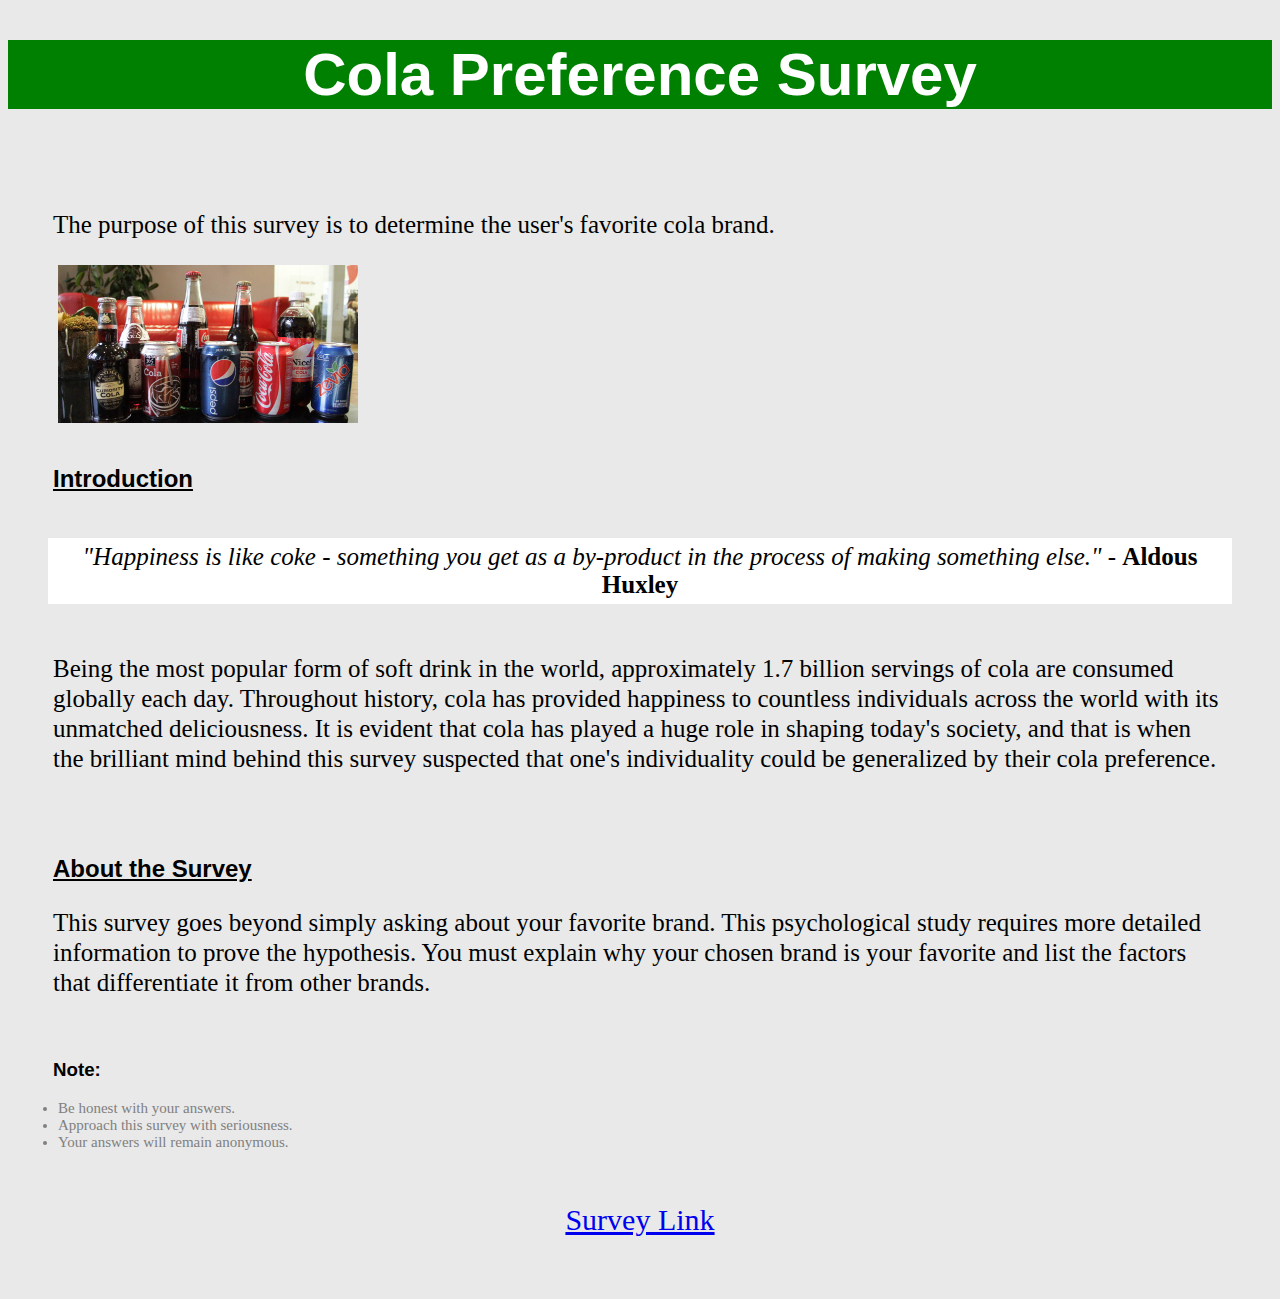
<file: INFO1111 SELF-LEARNING REPORT/index.html>
<!DOCTYPE html>
<html>
<head>
    <link rel="stylesheet" href="styles.css">
    <title>Cola Preference Survey</title>
</head>
<body>
    <h1>Cola Preference Survey</h1>
    <br><br>
    <p>The purpose of this survey is to determine the user's favorite cola brand.</p> <img src = "cola.jpeg">
    <br><br>
    <h2>Introduction</h2>
    <blockquote>
        <em>"Happiness is like coke - something you get as a by-product in the process of making something else."</em> - <strong>Aldous Huxley</strong>
    </blockquote>
    <p>Being the most popular form of soft drink in the world, approximately 1.7 billion servings of cola are consumed globally each day.
        Throughout history, cola has provided happiness to countless individuals across the world with its unmatched deliciousness.
        It is evident that cola has played a huge role in shaping today's society, and that is when the brilliant mind behind this survey suspected 
        that one's individuality could be generalized by their cola preference.
    </p>
    <br><br>
    <h2>About the Survey</h2>
    <p>
        This survey goes beyond simply asking about your favorite brand. 
        This psychological study requires more detailed information to prove the hypothesis. 
        You must explain why your chosen brand is your favorite 
        and list the factors that differentiate it from other brands.
    </p>
    <br>
    <h3>Note:</h3>
    <ul>
        <li>Be honest with your answers.</li>
        <li>Approach this survey with seriousness.</li>
        <li>Your answers will remain anonymous.</li>
    </ul>
    <br><br>
    <div class="link">
        <a href="survey.html">Survey Link</a>
    </div>
    
    <br><br><br>
</body>
</html>
</file>
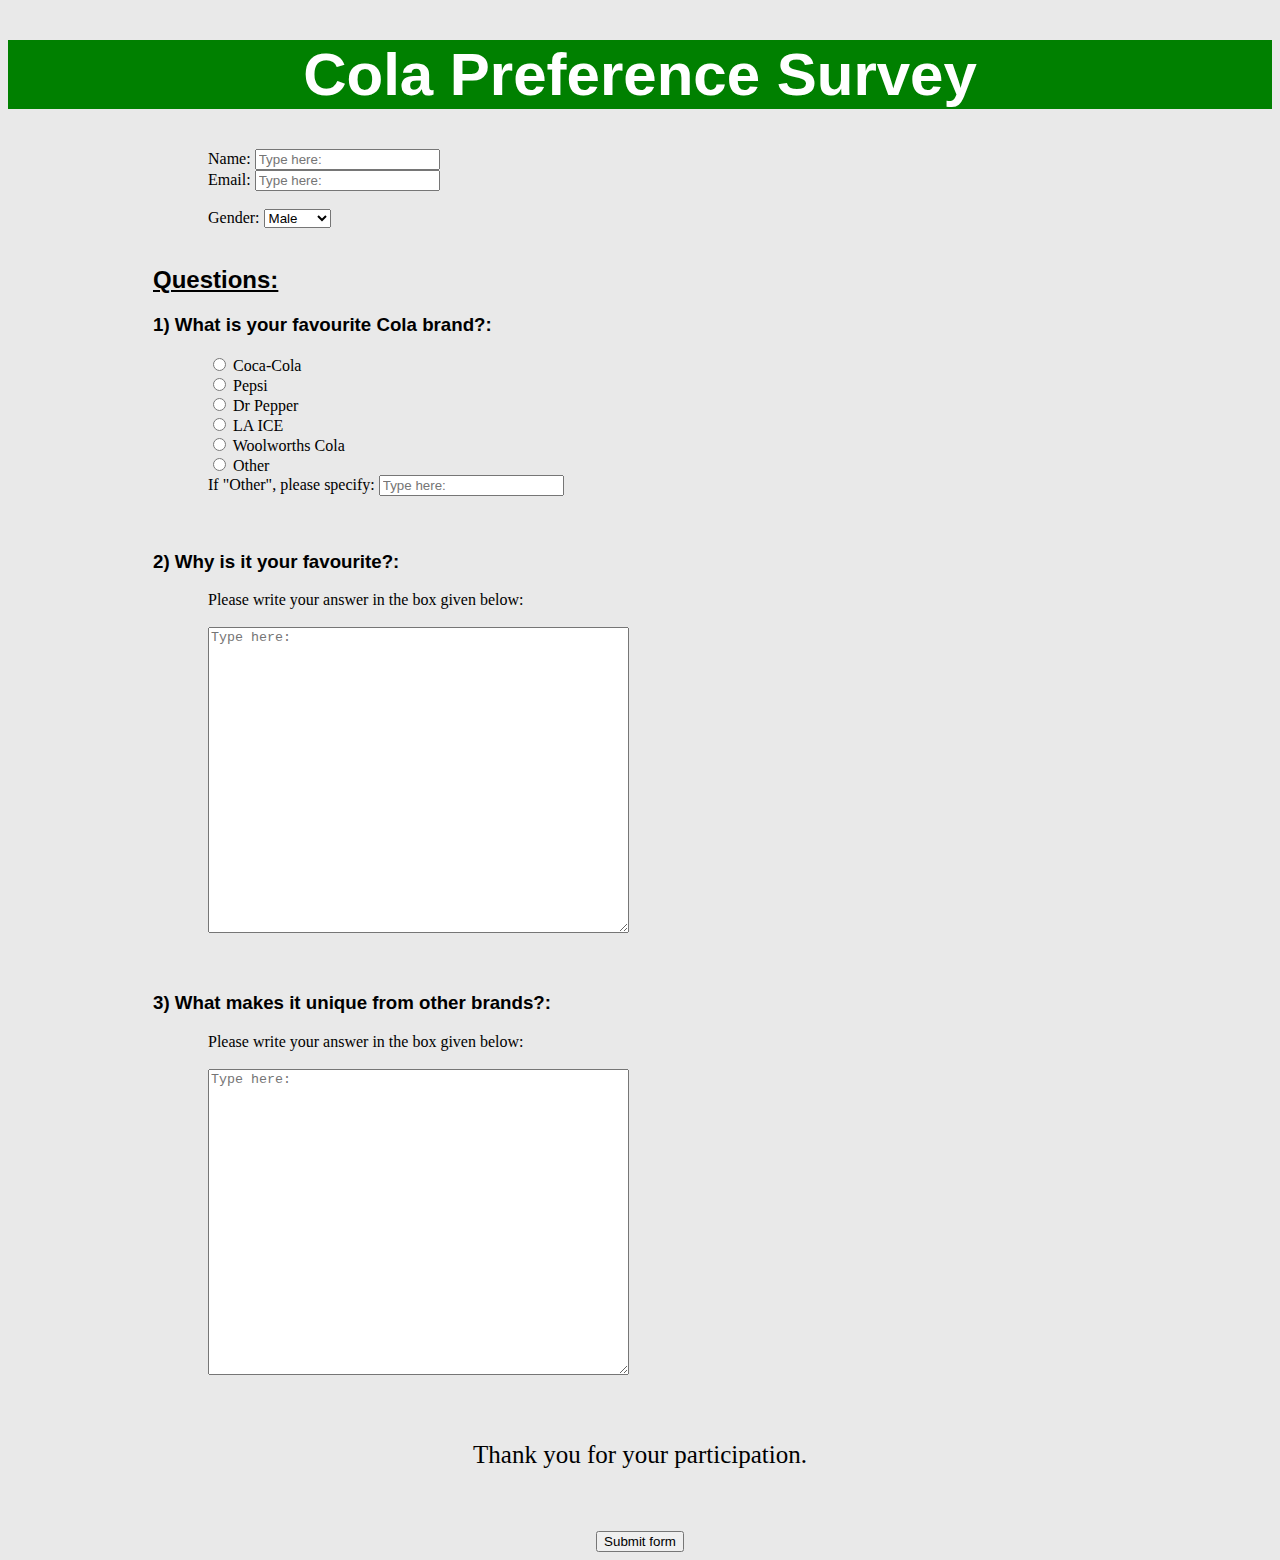
<file: INFO1111 SELF-LEARNING REPORT/survey.html>
<!DOCTYPE html>
<html>
<head>
    <link rel="stylesheet" href="styles.css">
    <title>Survey</title>
</head>
<body>
    <div class="subheader">
        <h1>Cola Preference Survey</h1>
    </div>
    <form>
        <label for="name">Name:</label>
        <input type="text" id="name" name="name" placeholder="Type here:" required><br>
        <label for="email">Email:</label>
        <input type="email" id="email" name="email" placeholder="Type here:" required>
    </form>
    <br>
    <div class="Gender">
        <label for="Gender">Gender:</label>
        <select name="Gender" id="Gender">
            <option value="male">Male</option>
            <option value="female">Female</option>
        </select>
    </div>
    <br>
    <div class="Questions">
        <h2>Questions:</h2>
        <h3>1) What is your favourite Cola brand?:</h3>
    </div>
    <form>
        <input type="radio" name="cola" value="Coca-Cola" id="Coca-Cola"> Coca-Cola<br>
        <input type="radio" name="cola" value="Pepsi" id="Pepsi"> Pepsi<br>
        <input type="radio" name="cola" value="Dr-Pepper" id="Dr-Pepper"> Dr Pepper<br>
        <input type="radio" name="cola" value="LA-ICE" id="LA-ICE"> LA ICE<br>
        <input type="radio" name="cola" value="Woolworths-Cola" id="Woolworths-Cola"> Woolworths Cola<br>
        <input type="radio" name="cola" value="Other" id="Other"> Other<br>
        <label for="other">If "Other", please specify:</label>
        <input type="text" id="other" name="other" placeholder="Type here:">
    </form>
    <br><br>
    <div class="Questions">
        <h3>2) Why is it your favourite?:</h3>
    </div>
    <div class="textarea">
        <label for="q2">Please write your answer in the box given below:</label><br><br>
    <textarea name="q2" id="q2" cols="50" rows="20" placeholder="Type here:" required></textarea>
    </div>
    <br><br>
    <div class="Questions">
        <h3>3) What makes it unique from other brands?:</h3>
    </div>
    <div class="textarea">
        <label for="q3">Please write your answer in the box given below:</label><br><br>
        <textarea name="q3" id="q3" cols="50" rows="20" placeholder="Type here:" required></textarea>
    </div>
    
    <br><br>
    <div class="final">
        <p>Thank you for your participation.</p>
        <br><br>
    <input type="submit" value="Submit form">
    </div>
    
    
</body>
</html>
</file>
<file: INFO1111 SELF-LEARNING REPORT/styles.css>
h1{
    color: white;
    background-color: green;
    font-family: Arial;
    text-align: center;
    font-size: 60px;
    
}

img{
    max-width: 300px;
    max-height: 200px;
    margin-left: 50px;
}

body{
    background-color: #E9E9E9;
}

h2{
    font-family: Arial;
    text-decoration: underline;
    margin-left: 45px;
}

h3{
    font-family: Arial;
    margin-left: 45px;

}

p{
    margin-left: 45px;
    margin-right: 45px;
    font-size:25px;
    line-height: 30px;
}

blockquote{
    background-color: white;
    font-size:25px;
    border:5px solid white;
    display:inline-block;
    text-align: center;
}

title{
    font-size:10px;
}

.link{
    text-align: center;
    font-size: 30px;
}

li{
    color:gray;
    margin-left: 10px;
    font-size: 15px;
}

form{
    margin-left: 200px;
}

.Gender{
    margin-left: 200px;
}

.Questions{
    margin-left: 100px;

}

.personalinfo{
    margin-left:100px;
}

.textarea{
    margin-left: 200px;
}

.final{
    text-align: center;
}
</file>
